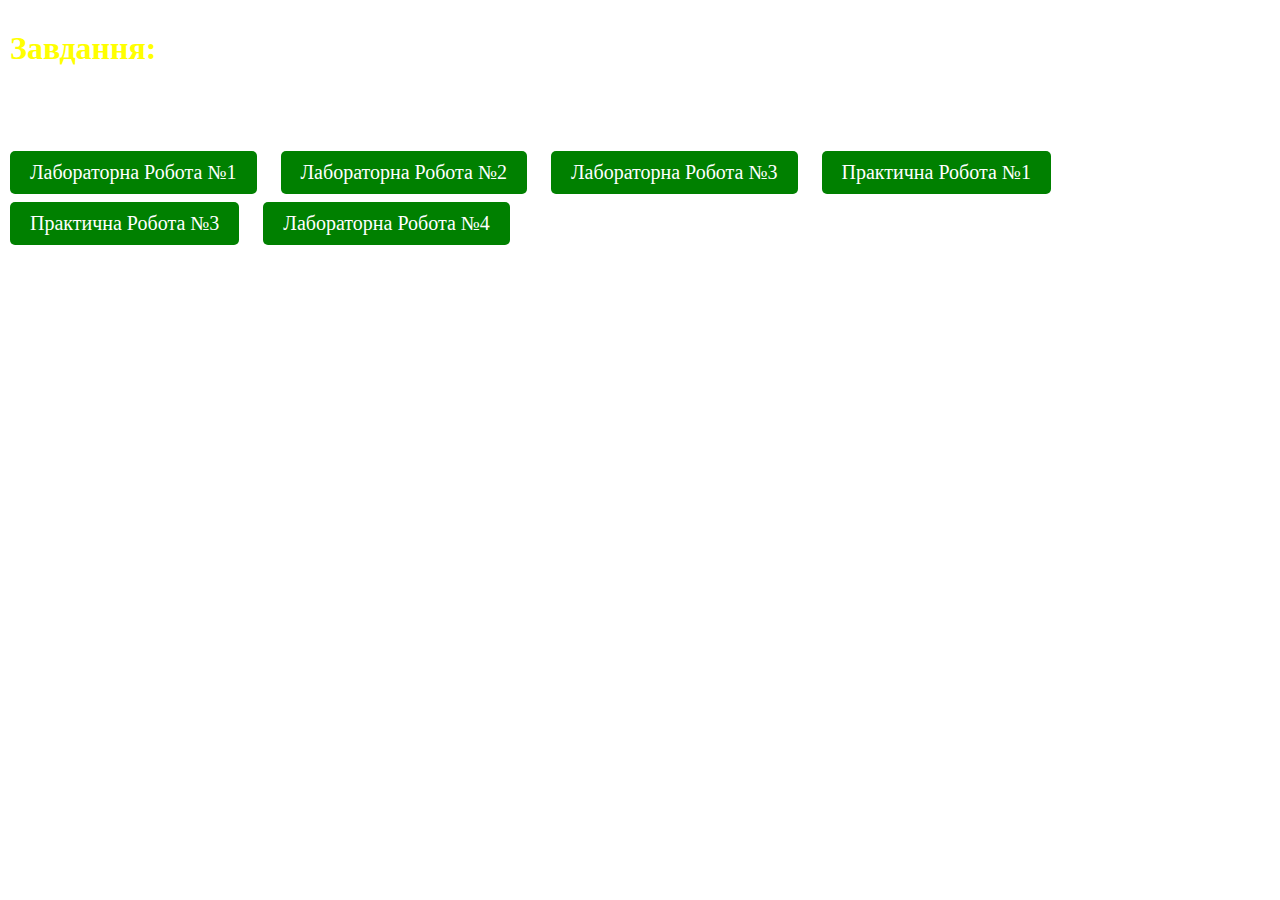
<file: index.html>
<!DOCTYPE html>
<html lang="uk">
    <head>
        <title>LR3</title>
        <meta charset="UTF-8">
        <link type="text/css" rel="stylesheet" href="css/style.css">
    </head>
    <body class="background">
        <h1 class="h1">Завдання:</h1>
        <a class="link" href="LR1/index.html">Лабораторна Робота №1</a>
        <a class="link" href="LR2/index.html">Лабораторна Робота №2</a>
        <a class="link" href="LR3/index.html">Лабораторна Робота №3</a>
        <a class="link" href="PR1/index.html">Практична Робота №1</a>
        <a class="link" href="PR3/index.html">Практична Робота №3</a>
        <a class="link" href="LR4/index.html">Лабораторна Робота №4</a>
    </body>
</html>
</file>
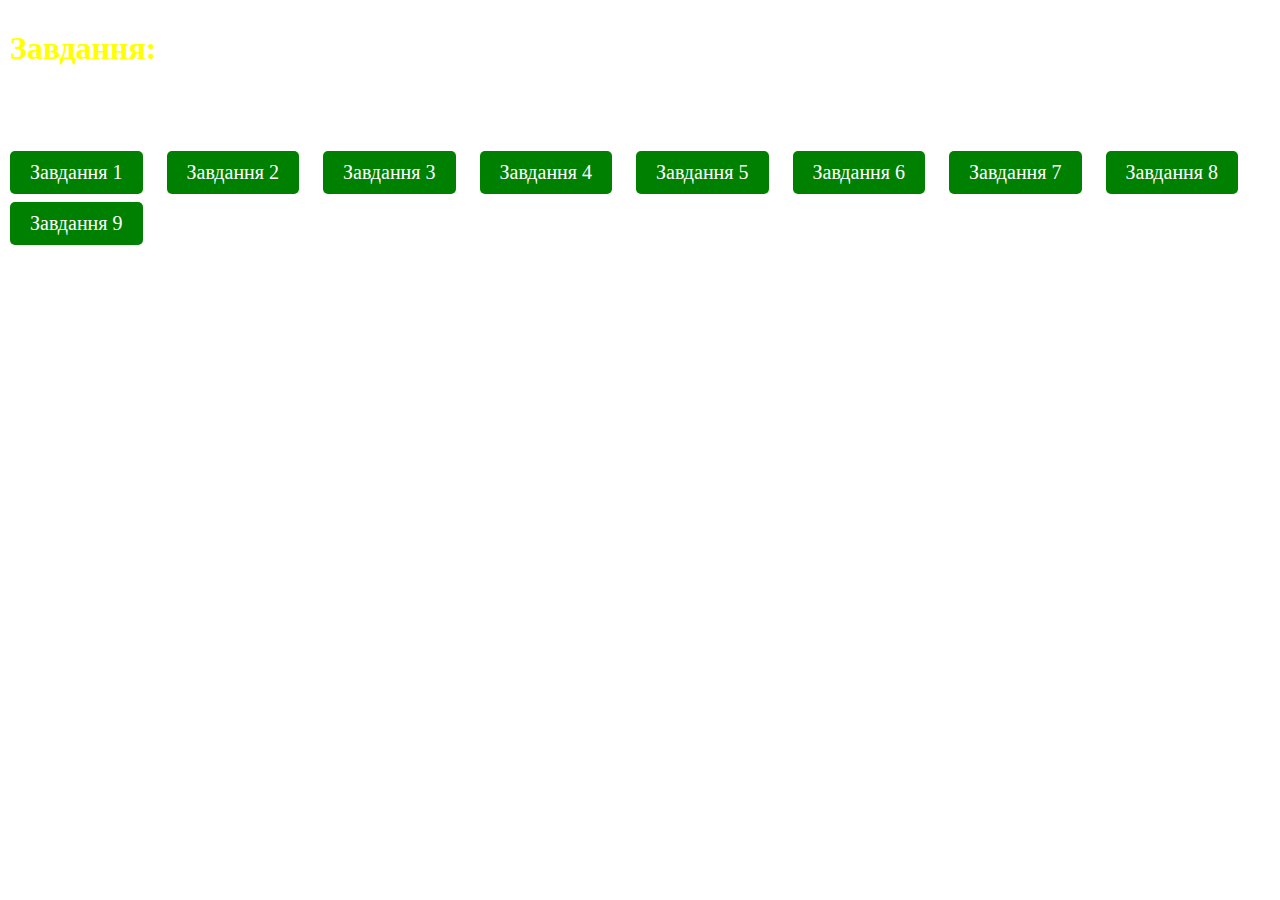
<file: LR1/index.html>
<html lang="uk">

<head>
    <title>LR1</title>
    <meta charset="UTF-8">
    <link type="text/css" rel="stylesheet" href="style.css">
</head>

<body class="background">
    <h1 class="h1">Завдання:</h1>
    <a href="task1/index.html">Завдання 1</a>
    <a href="task2/index.html">Завдання 2</a>
    <a href="task3/index.html">Завдання 3</a>
    <a href="task4/index.html">Завдання 4</a>
    <a href="task5/index.html">Завдання 5</a>
    <a href="task6/index.html">Завдання 6</a>
    <a href="task7/index.html">Завдання 7</a>
    <a href="task8/index.html">Завдання 8</a>
    <a href="task9/index.html">Завдання 9</a>

</body>

</html>
</file>
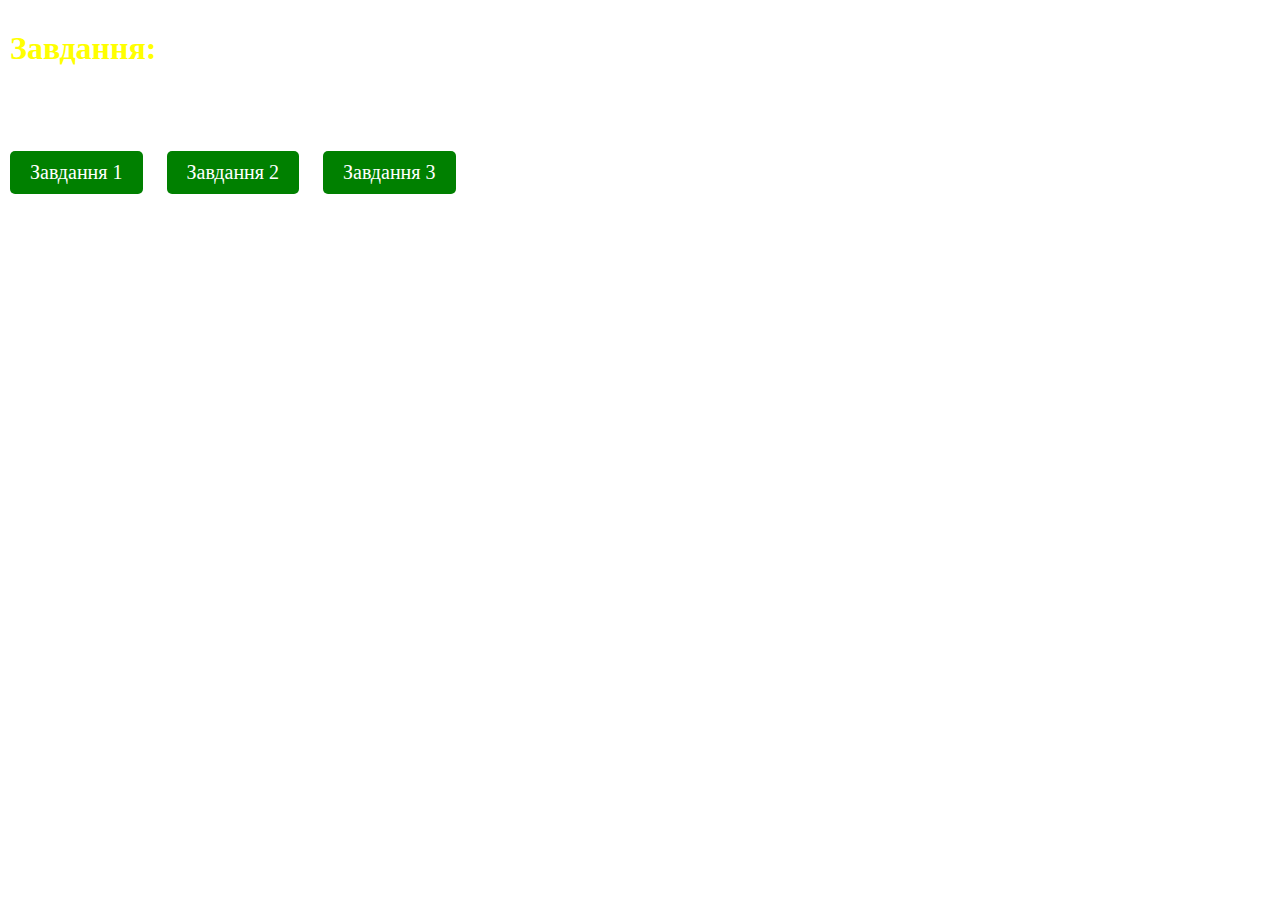
<file: LR2/index.html>
<html lang="uk">

<head>
    <title>LR2</title>
    <meta charset="UTF-8">
    <link type="text/css" rel="stylesheet" href="style.css">
</head>

<body class="background">
    <h1 class="h1">Завдання:</h1>
    <a href="task1/index.html">Завдання 1</a>
    <a href="task2/index.html">Завдання 2</a>
    <a href="task3/index.html">Завдання 3</a>

</body>

</html>
</file>
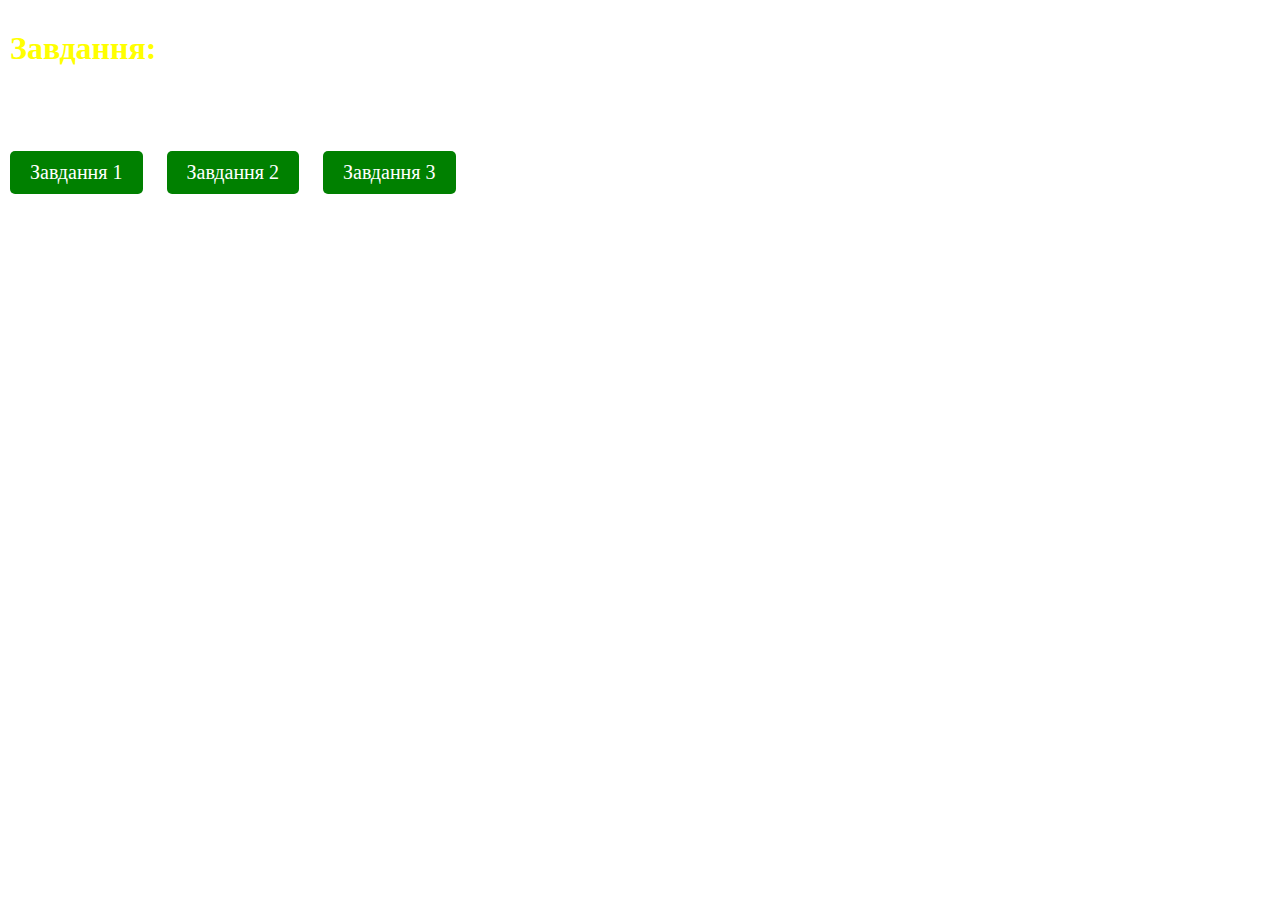
<file: LR3/index.html>
<html lang="uk">

<head>
    <title>LR3</title>
    <meta charset="UTF-8">
    <link type="text/css" rel="stylesheet" href="style.css">
</head>

<body class="background">
    <h1 class="h1">Завдання:</h1>
    <a href="task1/index.html">Завдання 1</a>
    <a href="task2/index.html">Завдання 2</a>
    <a href="task3/index.html">Завдання 3</a>

</body>

</html>
</file>
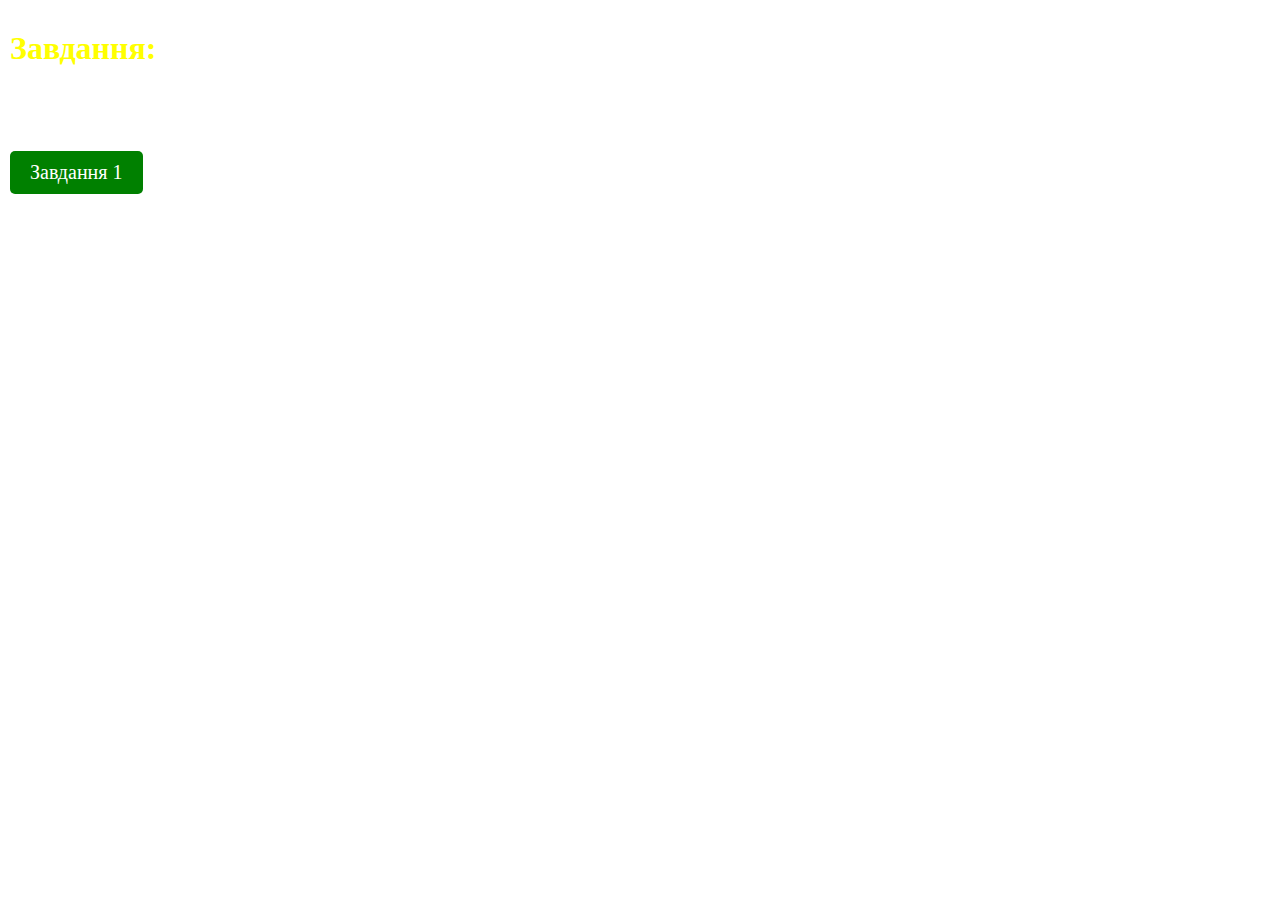
<file: LR4/index.html>
<html lang="uk">

<head>
    <title>LR4</title>
    <meta charset="UTF-8">
    <link type="text/css" rel="stylesheet" href="style.css">
</head>

<body class="background">
    <h1 class="h1">Завдання:</h1>
    <a href="task1/index.html">Завдання 1</a>
</body>

</html>
</file>
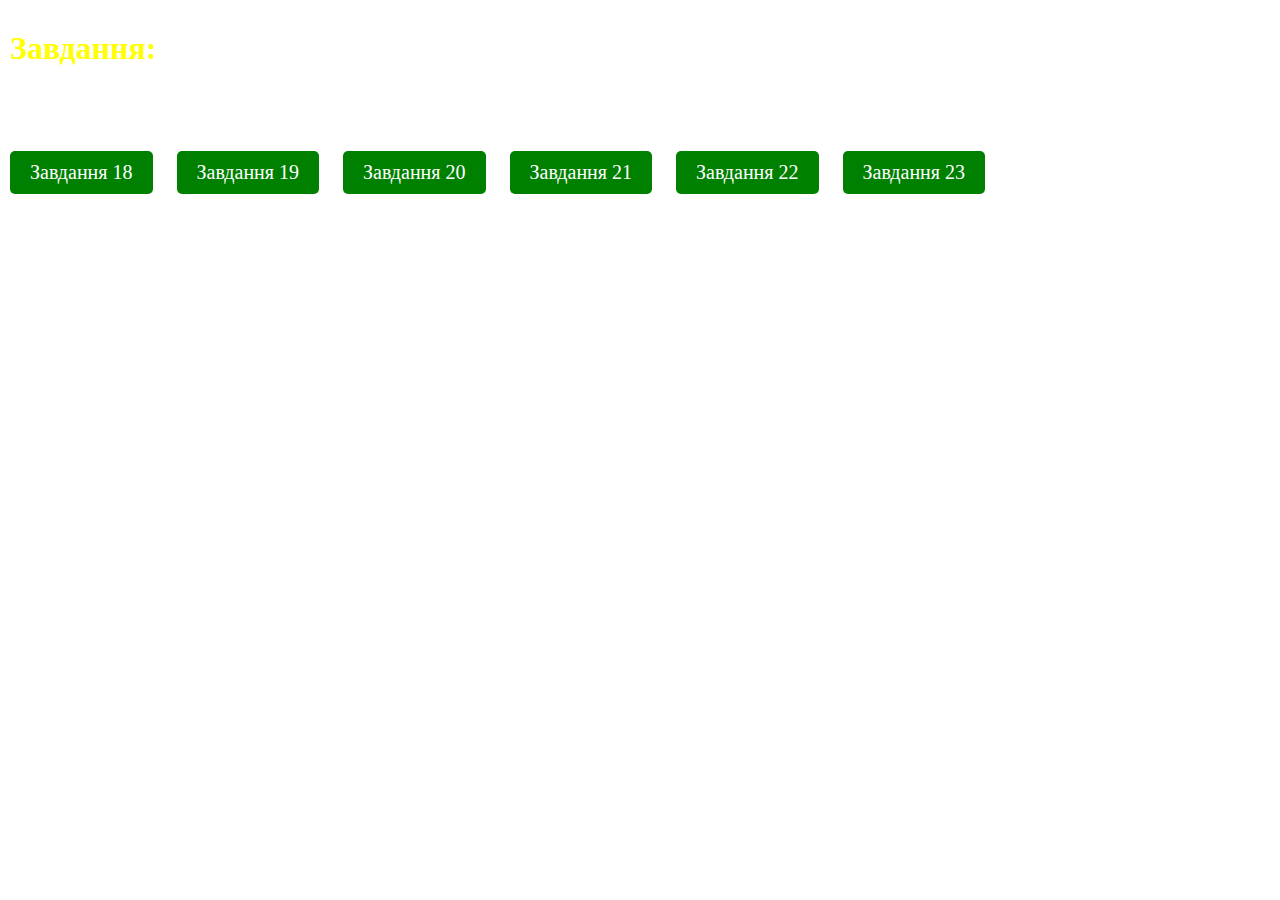
<file: PR1/index.html>
<html lang="uk">

<head>
    <title>PR1</title>
    <meta charset="UTF-8">
    <link type="text/css" rel="stylesheet" href="style.css">
</head>

<body class="background">
    <h1 class="h1">Завдання:</h1>
    <a href="task18/index.html">Завдання 18</a>
    <a href="task19/index.html">Завдання 19</a>
    <a href="task20/index.html">Завдання 20</a>
    <a href="task21/index.html">Завдання 21</a>
    <a href="task22/index.html">Завдання 22</a>
    <a href="task23/index.html">Завдання 23</a>

</body>

</html>
</file>
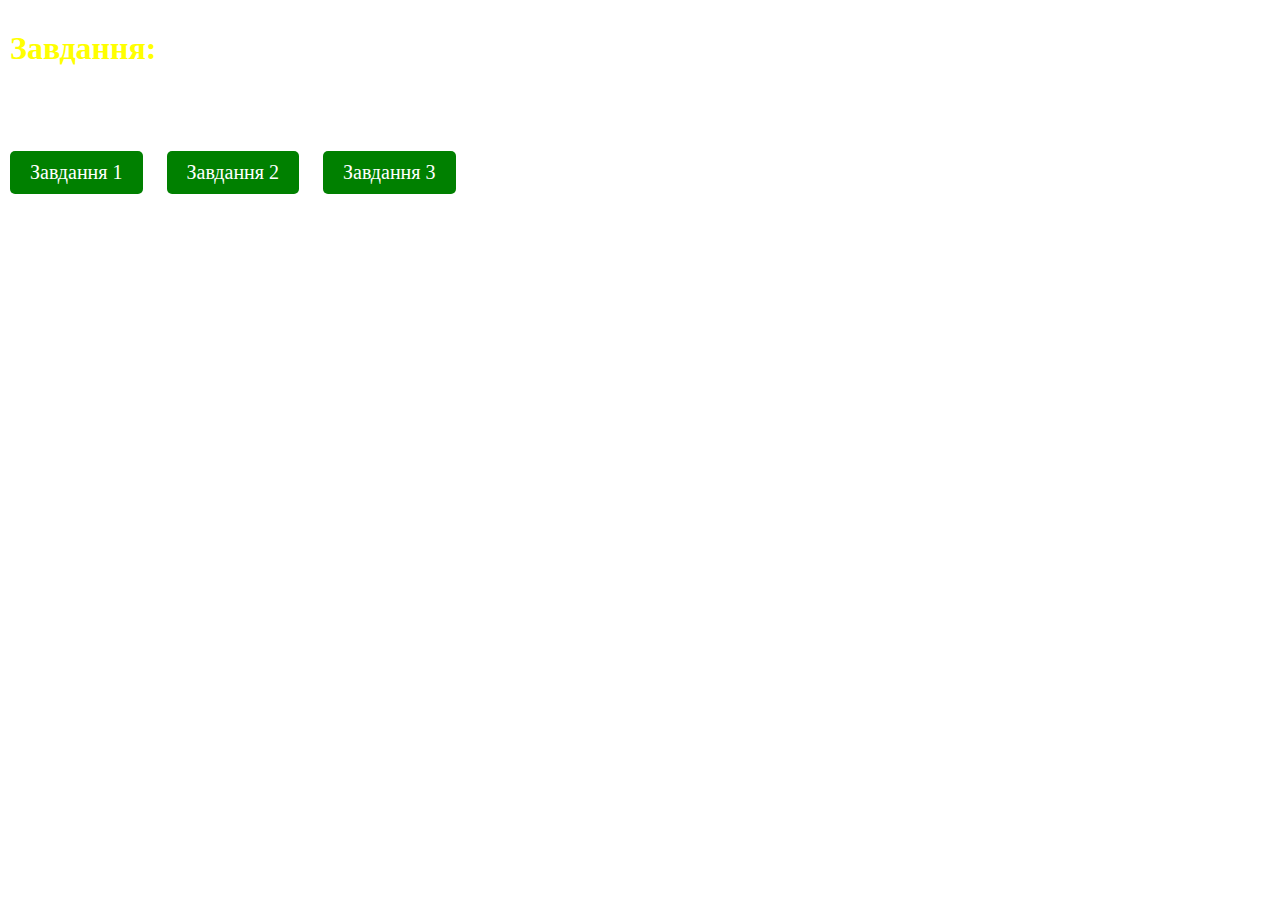
<file: PR3/index.html>
<html lang="uk">

<head>
    <title>PR3</title>
    <meta charset="UTF-8">
    <link type="text/css" rel="stylesheet" href="style.css">
</head>

<body class="background">
    <h1 class="h1">Завдання:</h1>
    <a class="a" href="task1/index.html">Завдання 1</a>
    <a class="a" href="task2/index.html">Завдання 2</a>
    <a class="a" href="task3/index.html">Завдання 3</a>
</body>

</html>
</file>
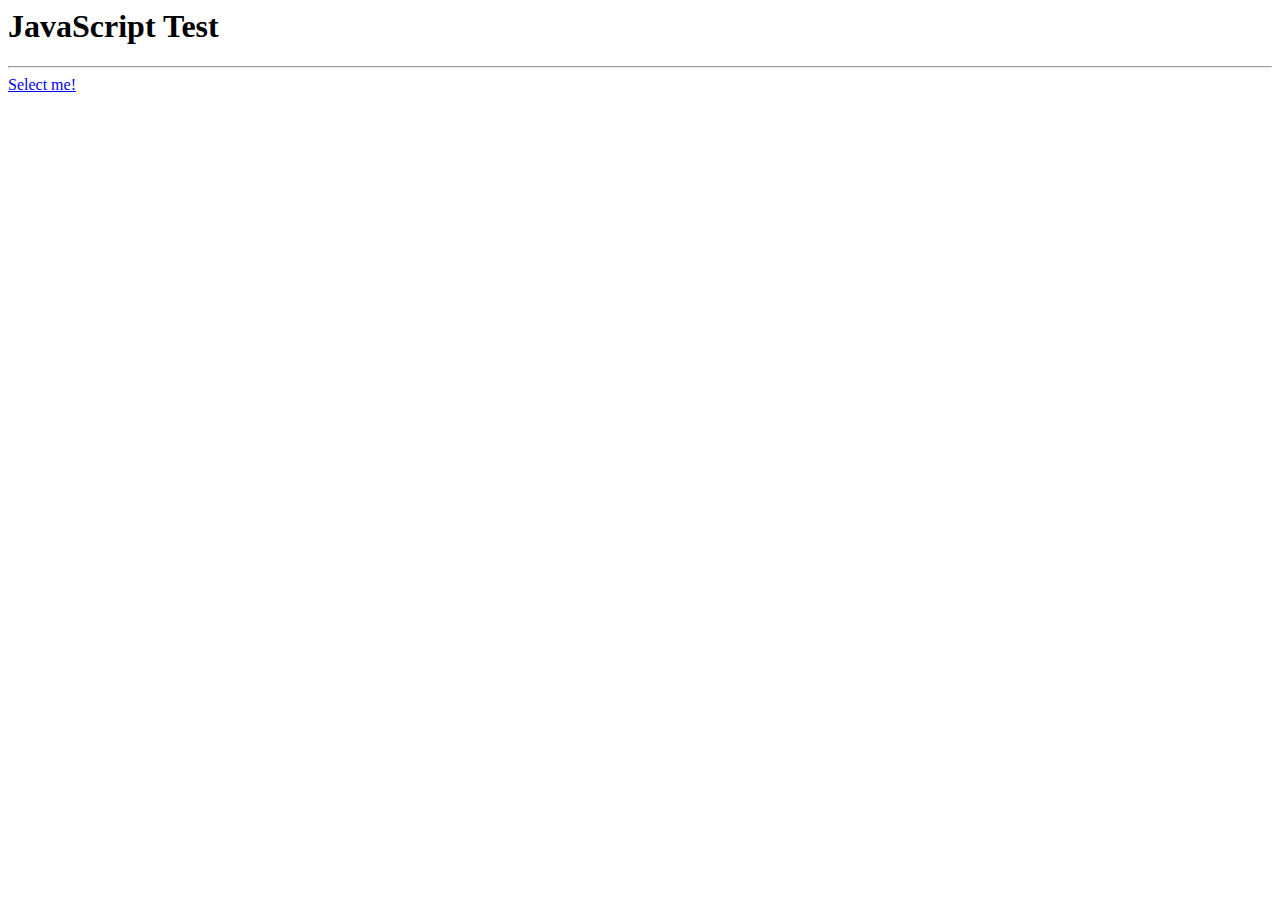
<file: LR1/task1/index.html>
<html>

<head>
    <title>Task 1</title>
</head>

<body>
    <h1>JavaScript Test</h1>
    <hr>
    <a href="#" id="myLink">Select me!</a>

    <script>
        // Функція, яка викликає діалогову панель при кліку на посилання
        document.getElementById("myLink").onclick = function () {
            alert('Hello, world!');
        };
    </script>


</body>

</html>
</file>
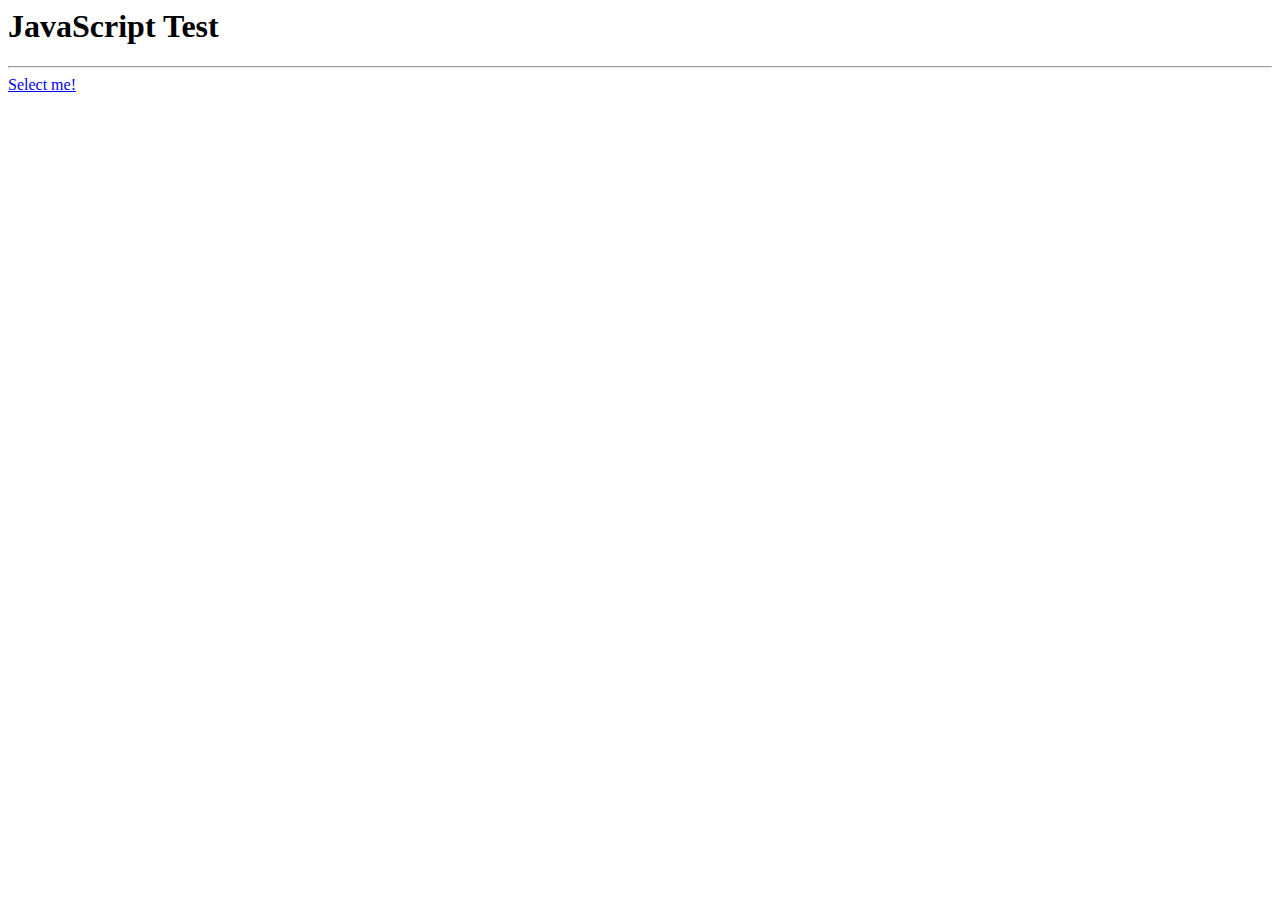
<file: LR1/task2/index.html>
<html>

<head>
    <title>Task 2</title>
</head>

<body>
    <h1>JavaScript Test</h1>
    <hr>
    <a href="#" id="myLink" onmouseover="alert('Hello, world!');">Select me!</a>


</body>

</html>
</file>
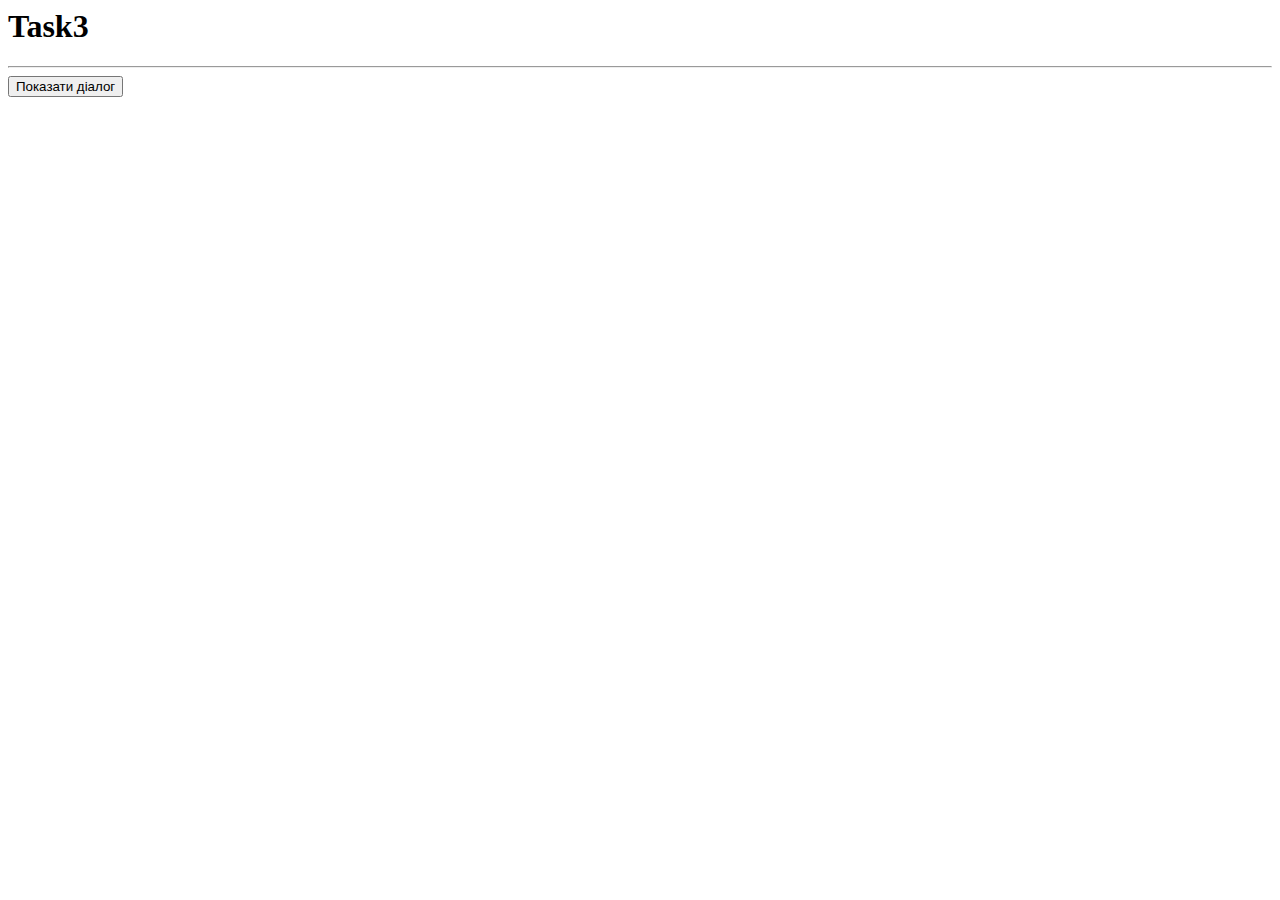
<file: LR1/task3/index.html>
<html>

<head>
    <title>Hello from JavaScript!</title>
</head>

<body>
    <h1>Task3</h1>
    <hr>

    <button id="showDialogButton">Показати діалог</button>

    <script>

        function showDialog() {
            var userResponse = confirm('Натисніть "ОК", щоб побачити "Hello, world!"');
            if (userResponse) {
                alert('Hello, world!');
            }
        }

        document.getElementById('showDialogButton').addEventListener('click', showDialog);
    </script>


</body>

</html>
</file>
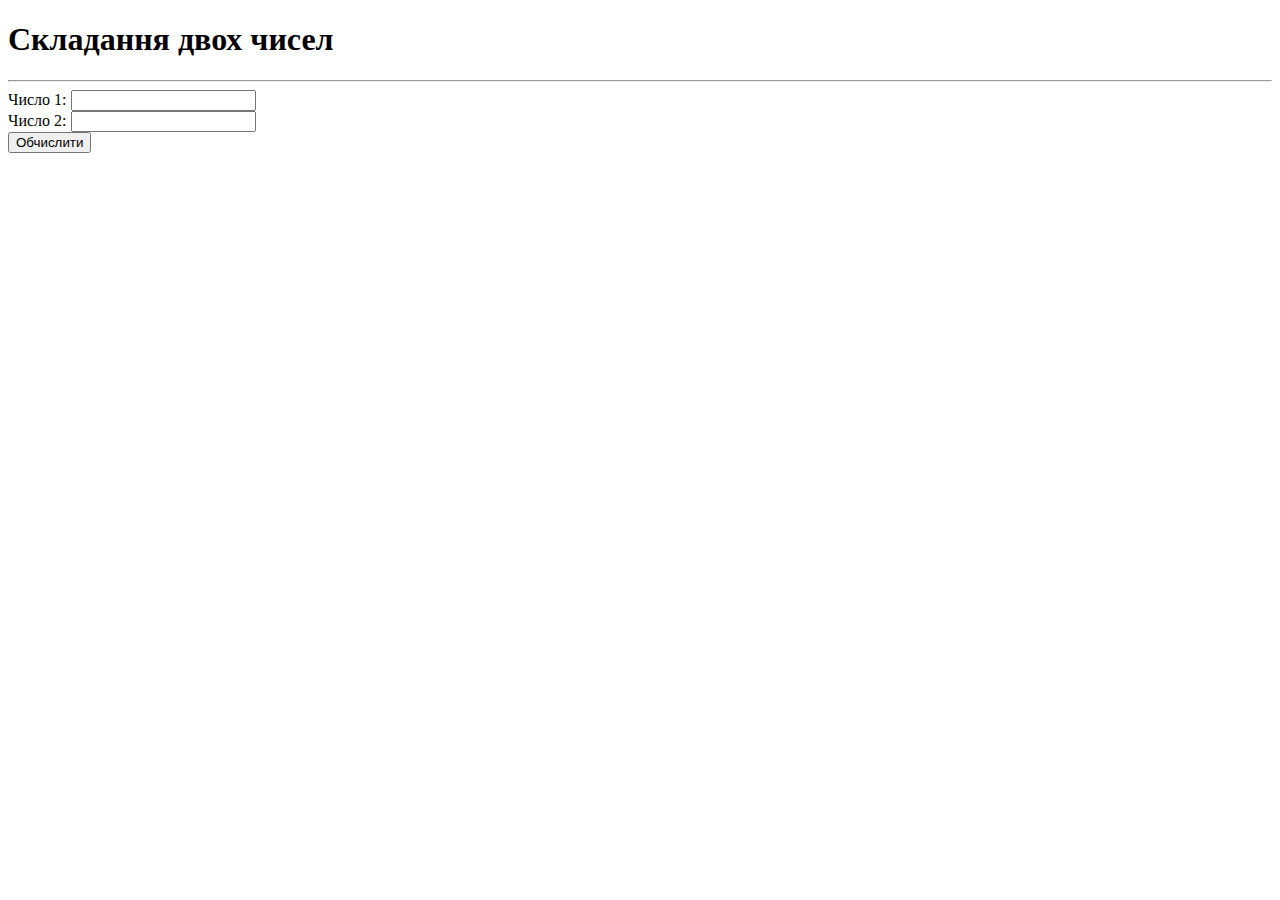
<file: LR1/task6/index.html>
<!DOCTYPE html>
<html>
<head>
    <title>Taask 6</title>
</head>
<body>
    <h1>Складання двох чисел</h1>
    <hr>

    <!-- Форма для введення чисел -->
    <form id="additionForm">
        <label for="num1">Число 1:</label>
        <input type="number" id="num1" required>
        <br>
        <label for="num2">Число 2:</label>
        <input type="number" id="num2" required>
        <br>
        <button type="button" id="calculateButton">Обчислити</button>
    </form>

    <p id="result"></p>

    <script>
        function calculateSum() {
            var num1 = parseFloat(document.getElementById('num1').value);
            var num2 = parseFloat(document.getElementById('num2').value);

            if (!isNaN(num1) && !isNaN(num2)) {
                var sum = num1 + num2;
                document.getElementById('result').textContent = 'Результат: ' + sum;
            } else {
                document.getElementById('result').textContent = 'Введіть коректні числа';
            }
        }

        document.getElementById('calculateButton').addEventListener('click', calculateSum);
    </script>
</body>
</html>
</file>
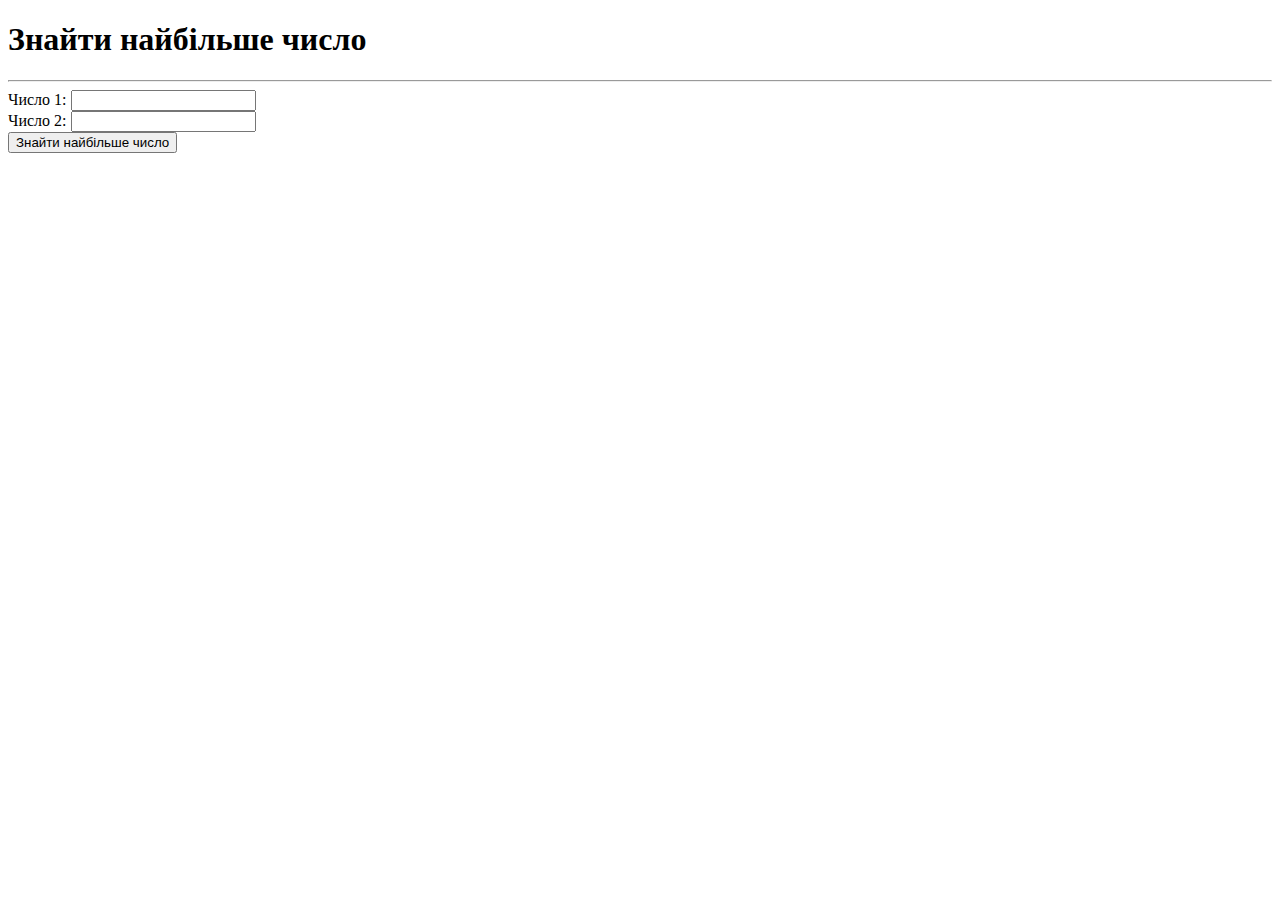
<file: LR1/task7/index.html>
<!DOCTYPE html>
<html>
<head>
    <title>Task 7</title>
</head>
<body>
    <h1>Знайти найбільше число</h1>
    <hr>

    <form id="numberForm">
        <label for="num1">Число 1:</label>
        <input type="number" id="num1" required>
        <br>
        <label for="num2">Число 2:</label>
        <input type="number" id="num2" required>
        <br>
        <button type="button" id="findMaxButton">Знайти найбільше число</button>
    </form>

    <p id="result"></p>

    <script>
        // Функція, яка знаходить найбільше число та виводить результат
        function findMaxNumber() {
            var num1 = parseFloat(document.getElementById('num1').value);
            var num2 = parseFloat(document.getElementById('num2').value);

            if (!isNaN(num1) && !isNaN(num2)) {
                var maxNumber = Math.max(num1, num2);
                document.getElementById('result').textContent = 'Найбільше число: ' + maxNumber;
            } else {
                document.getElementById('result').textContent = 'Введіть коректні числа';
            }
        }

        document.getElementById('findMaxButton').addEventListener('click', findMaxNumber);
    </script>
</body>
</html>
</file>
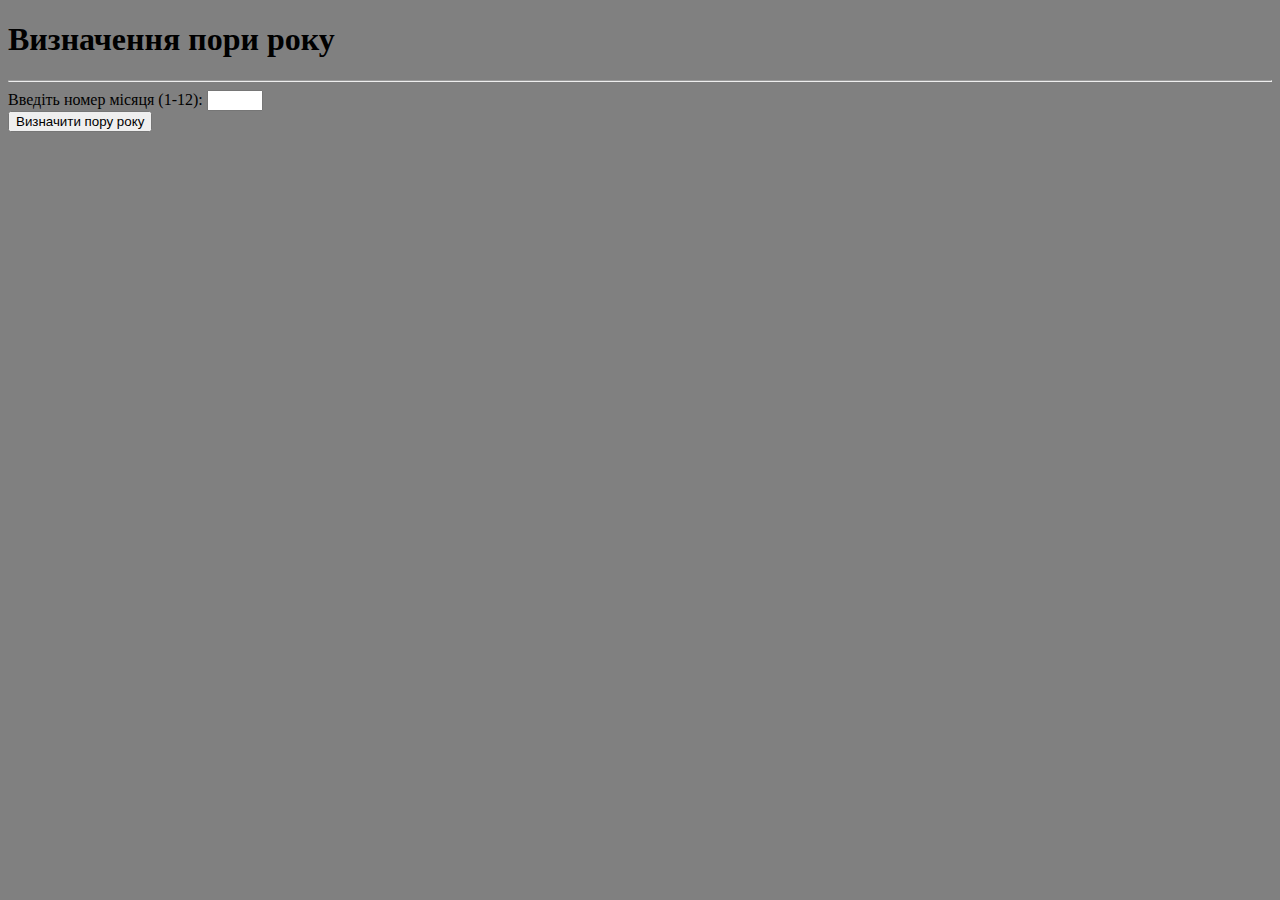
<file: LR1/task8/index.html>
<!DOCTYPE html>
<html>
<head>
    <title>Task 8</title>
</head>
<body style="background-color: gray;">
    <h1>Визначення пори року</h1>
    <hr>

    <!-- Форма для введення номера місяця -->
    <form id="monthForm">
        <label for="monthNumber">Введіть номер місяця (1-12):</label>
        <input type="number" id="monthNumber" min="1" max="12" required>
        <br>
        <button type="button" id="determineSeasonButton">Визначити пору року</button>
    </form>

    <p id="result"></p>

    <script>

        function determineSeason() {
            var monthNumber = parseInt(document.getElementById('monthNumber').value);

            if (!isNaN(monthNumber) && monthNumber >= 1 && monthNumber <= 12) {
                var season;

                switch (monthNumber) {
                    case 12:
                    case 1:
                    case 2:
                        season = 'Зима';
                        break;
                    case 3:
                    case 4:
                    case 5:
                        season = 'Весна';
                        break;
                    case 6:
                    case 7:
                    case 8:
                        season = 'Літо';
                        break;
                    case 9:
                    case 10:
                    case 11:
                        season = 'Осінь';
                        break;
                }

                document.getElementById('result').textContent = 'Пора року: ' + season;
            } else {
                document.getElementById('result').textContent = 'Введіть коректний номер місяця (1-12)';
            }
        }

        document.getElementById('determineSeasonButton').addEventListener('click', determineSeason);
    </script>
</body>
</html>
</file>
<file: css/style.css>
* {
    margin: 0;
    padding: 0;
}
.h1 {
    margin-left: 10px;
    padding-top: 30px;
    color: yellow;
    margin-bottom: 80px;
}
.background {
    background-image: url(https://i.stack.imgur.com/jGlzr.png);
    background-repeat: no-repeat;
    background-attachment: fixed;
    background-size: cover;
    background-position: center center;
}
.link {
    display: inline-block;
    background-color: green;
    color: white;
    padding: 10px 20px;
    text-align: center;
    text-decoration: none;
    font-size: 20px;
    margin: 4px 10px;
    cursor: pointer;
    border-radius: 5px;
    border: none;
  }
  
  .margin_2 {
    margin-right: 30px;
  }
</file>
<file: LR1/style.css>
* {
  margin: 0;
  padding: 0;
}
.h1 {
  margin-left: 10px;
  padding-top: 30px;
  color: yellow;
  margin-bottom: 80px;
}
.background {
  background-image: url(https://i.stack.imgur.com/jGlzr.png);
  background-repeat: no-repeat;
  background-attachment: fixed;
  background-size: cover;
  background-position: center center;
}
a {
  display: inline-block;
  background-color: green;
  color: white;
  padding: 10px 20px;
  text-align: center;
  text-decoration: none;
  font-size: 20px;
  margin: 4px 10px;
  cursor: pointer;
  border-radius: 5px;
  border: none;
}

.margin_2 {
  margin-right: 30px;
}
</file>
<file: LR2/style.css>
* {
  margin: 0;
  padding: 0;
}
.h1 {
  margin-left: 10px;
  padding-top: 30px;
  color: yellow;
  margin-bottom: 80px;
}
.background {
  background-image: url(https://i.stack.imgur.com/jGlzr.png);
  background-repeat: no-repeat;
  background-attachment: fixed;
  background-size: cover;
  background-position: center center;
}
a {
  display: inline-block;
  background-color: green;
  color: white;
  padding: 10px 20px;
  text-align: center;
  text-decoration: none;
  font-size: 20px;
  margin: 4px 10px;
  cursor: pointer;
  border-radius: 5px;
  border: none;
}

.margin_2 {
  margin-right: 30px;
}
</file>
<file: LR3/style.css>
* {
  margin: 0;
  padding: 0;
}
.h1 {
  margin-left: 10px;
  padding-top: 30px;
  color: yellow;
  margin-bottom: 80px;
}
.background {
  background-image: url(https://i.stack.imgur.com/jGlzr.png);
  background-repeat: no-repeat;
  background-attachment: fixed;
  background-size: cover;
  background-position: center center;
}
a {
  display: inline-block;
  background-color: green;
  color: white;
  padding: 10px 20px;
  text-align: center;
  text-decoration: none;
  font-size: 20px;
  margin: 4px 10px;
  cursor: pointer;
  border-radius: 5px;
  border: none;
}

.margin_2 {
  margin-right: 30px;
}
</file>
<file: LR4/style.css>
* {
  margin: 0;
  padding: 0;
}
.h1 {
  margin-left: 10px;
  padding-top: 30px;
  color: yellow;
  margin-bottom: 80px;
}
.background {
  background-image: url(https://i.stack.imgur.com/jGlzr.png);
  background-repeat: no-repeat;
  background-attachment: fixed;
  background-size: cover;
  background-position: center center;
}
a {
  display: inline-block;
  background-color: green;
  color: white;
  padding: 10px 20px;
  text-align: center;
  text-decoration: none;
  font-size: 20px;
  margin: 4px 10px;
  cursor: pointer;
  border-radius: 5px;
  border: none;
}

.margin_2 {
  margin-right: 30px;
}
</file>
<file: PR1/style.css>
* {
  margin: 0;
  padding: 0;
}
.h1 {
  margin-left: 10px;
  padding-top: 30px;
  color: yellow;
  margin-bottom: 80px;
}
.background {
  background-image: url(https://i.stack.imgur.com/jGlzr.png);
  background-repeat: no-repeat;
  background-attachment: fixed;
  background-size: cover;
  background-position: center center;
}
a {
  display: inline-block;
  background-color: green;
  color: white;
  padding: 10px 20px;
  text-align: center;
  text-decoration: none;
  font-size: 20px;
  margin: 4px 10px;
  cursor: pointer;
  border-radius: 5px;
  border: none;
}

.margin_2 {
  margin-right: 30px;
}
</file>
<file: PR3/style.css>
* {
  margin: 0;
  padding: 0;
}
.h1 {
  margin-left: 10px;
  padding-top: 30px;
  color: yellow;
  margin-bottom: 80px;
}
.background {
  background-image: url(https://i.stack.imgur.com/jGlzr.png);
  background-repeat: no-repeat;
  background-attachment: fixed;
  background-size: cover;
  background-position: center center;
}
a {
  display: inline-block;
  background-color: green;
  color: white;
  padding: 10px 20px;
  text-align: center;
  text-decoration: none;
  font-size: 20px;
  margin: 4px 10px;
  cursor: pointer;
  border-radius: 5px;
  border: none;
}

.margin_2 {
  margin-right: 30px;
}
</file>
